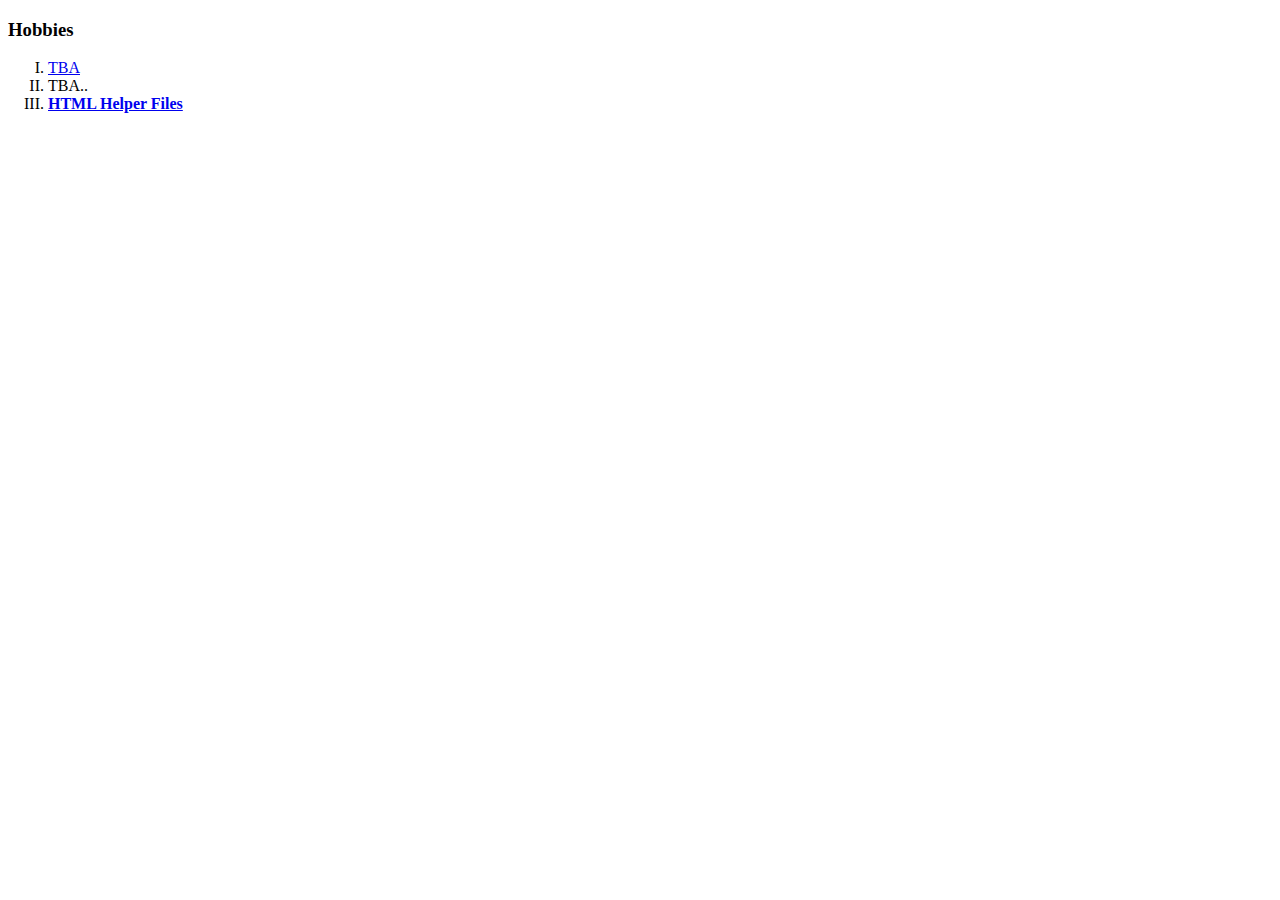
<file: hobbies.html>
<!DOCTYPE html>
<html>
<head >
  <meta charset = "utf-8">
<title>Udemy Course Cite test</title>
</head>
<body>
<h3>Hobbies</h3>
<ol type = "I">
  <li><a href="https://codepen.io/">TBA</a></li><!-- Links go here -->
  <li>TBA..</li>
  <li> <a download href="https://web.stanford.edu/group/csp/cs21/htmlcheatsheet.pdf"> <strong>HTML Helper Files</strong></li>
</ol>
</body>

</html>
</file>
